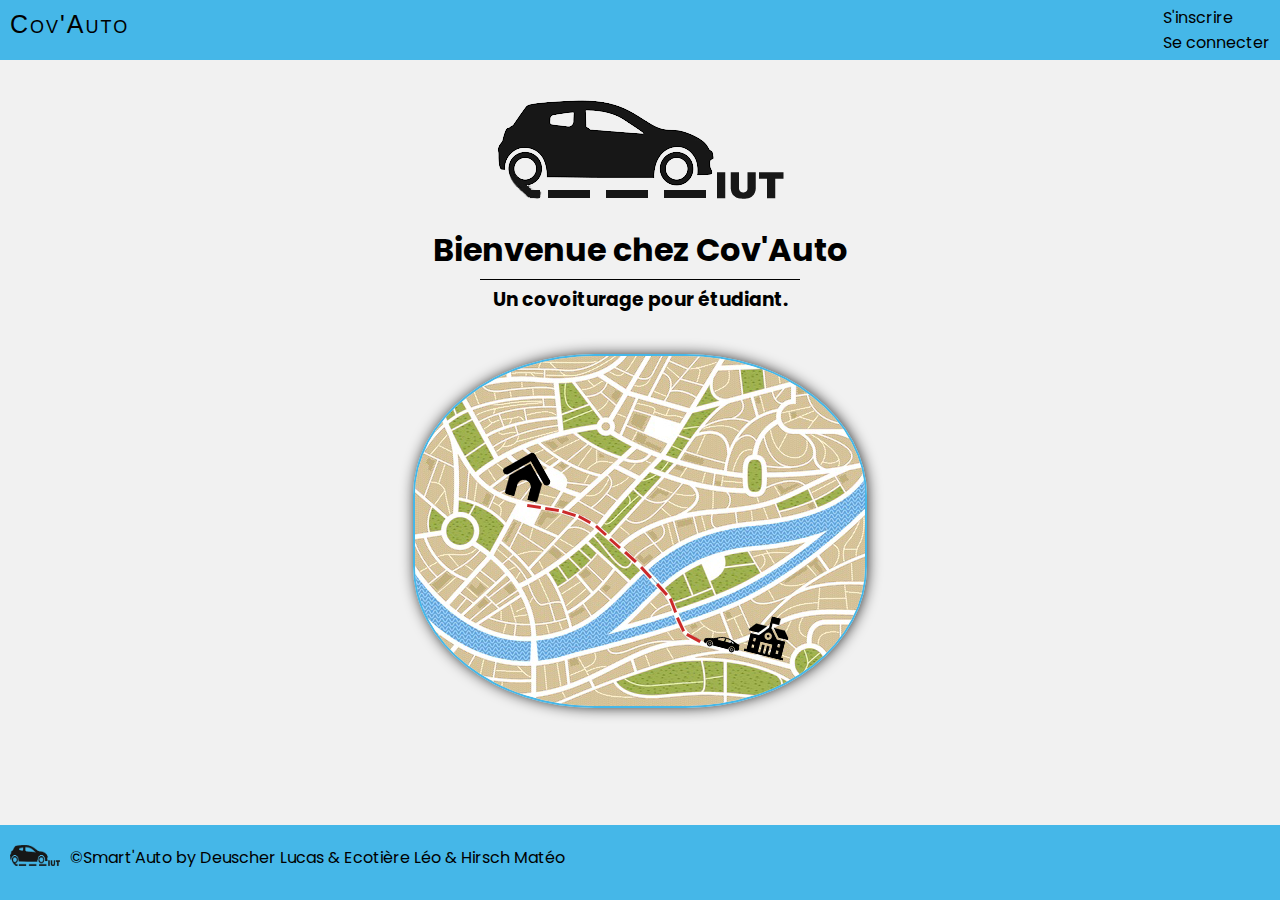
<file: index.html>
<!DOCTYPE html>
<html lang="fr">
<head>
    <meta charset="UTF-8">
    <meta http-equiv="X-UA-Compatible" content="IE=edge">
    <meta name="viewport" content="width=device-width, initial-scale=1.0">
    <link rel="stylesheet" href="style.css">
    <link rel="stylesheet" href="https://fonts.googleapis.com/css2?family=Poppins&display=swap">
    <title>Cov'Auto</title>
</head>
<body>
    <nav id="nav">
        <div id="nom">Cov'Auto</div>
        <ul>
            <li><a href="subscribe.html">S'inscrire</a></li>
            <li><a href="connect.html">Se connecter</a></li>
        </ul>
    </nav>
    <div id="logo">
        <img src="logo_Cov_Auto.png" alt="Logo de l'application">
    </div>
    <h1>Bienvenue chez Cov'Auto</h1>
    <div id="premierTrait"></div>
    <h3>Un covoiturage pour étudiant.</h3>

    <div id="map">
        <img src="carte.png" alt="Image d'une carte">
    </div>

    <footer>
        <div id="copyrightEtIcons">
            <div id="logo_fin">
                <img src="logo_Cov_Auto.png" alt="Logo de l'application">
            </div>
            <div id="copyright">
                <span>©Smart'Auto by Deuscher Lucas & Ecotière Léo & Hirsch Matéo</span>
            </div>
        </div>
    </footer>
</body>
</html>
</file>
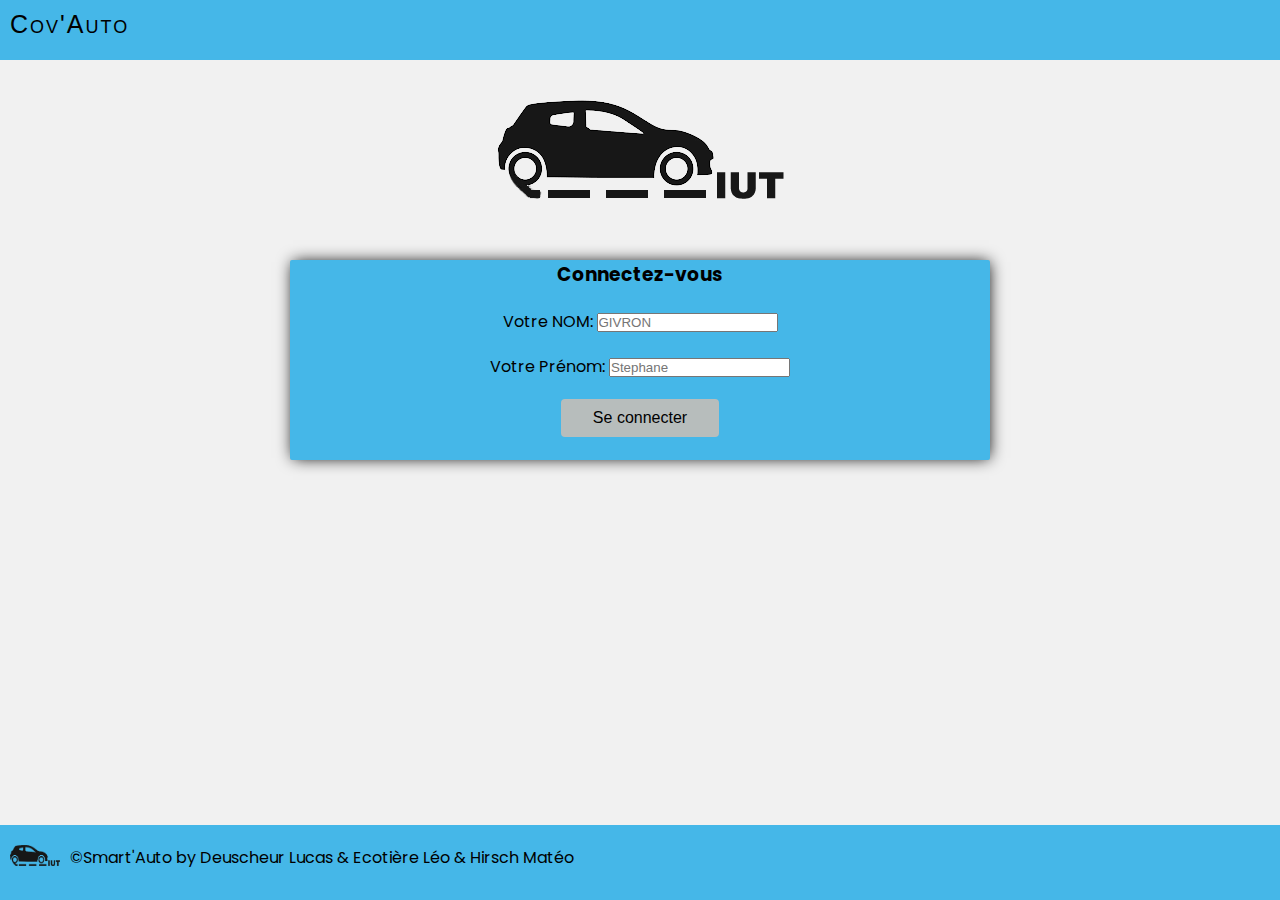
<file: connect.html>
<!DOCTYPE html>
<html lang="fr">
<head>
    <meta charset="UTF-8">
    <meta http-equiv="X-UA-Compatible" content="IE=edge">
    <meta name="viewport" content="width=device-width, initial-scale=1.0">
    <link rel="stylesheet" href="style.css">
    <link rel="stylesheet" href="https://fonts.googleapis.com/css2?family=Poppins&display=swap">
    <title>Cov'Auto</title>
</head>
    <body>
        <nav id="nav_log">
            <div id="nom_accueil">
                <a href="index.html">Cov'Auto</a>
            </div>
        </nav>
        <div id="logo">
            <img src="logo_Cov_Auto.png" alt="Logo de l'application">
        </div>
        <div class="container_connect">
            <h3>Connectez-vous</h3>
            <div id="form">
                <form action="connect.php" method="get">
                    <div id="nom_user">
                        <label for="nom">Votre NOM:</label>
                        <input type="text" name="nom" placeholder="GIVRON"/>
                    </div>
                    <div id="prenom_user">
                        <label for="prenom">Votre Prénom:</label>
                        <input type="text" name="prenom" placeholder="Stephane"/>
                    </div>
                    <div id="connection">
                        <input type="submit" value="Se connecter" id="button_connect"/>
                    </div>
                </form>
            </div>
        </div>
        <footer>
            <div id="copyrightEtIcons">
                <div id="logo_fin">
                    <img src="logo_Cov_Auto.png" alt="Logo de l'application">
                </div>
                <div id="copyright">
                    <span>©Smart'Auto by Deuscheur Lucas & Ecotière Léo & Hirsch Matéo</span>
                </div>
            </div>
        </footer>
    </body>
</html>
</file>
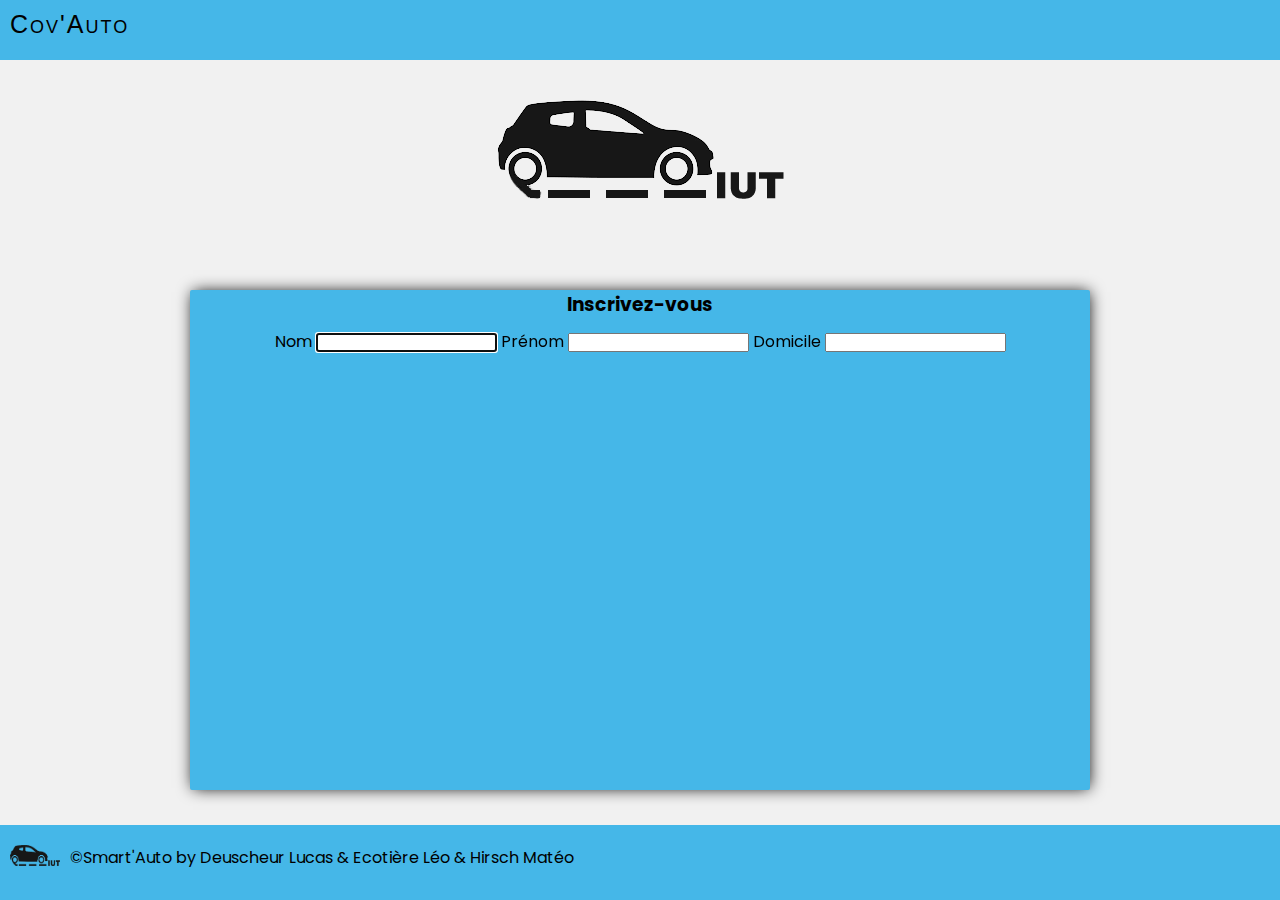
<file: subscribe.html>
<!DOCTYPE html>
<html lang="en">
<head>
    <meta charset="UTF-8">
    <meta http-equiv="X-UA-Compatible" content="IE=edge">
    <meta name="viewport" content="width=device-width, initial-scale=1.0">
    <link rel="stylesheet" href="style.css">
    <link rel="stylesheet" href="https://fonts.googleapis.com/css2?family=Poppins&display=swap">
    <title>SAE23</title>
</head>
<body>
    <nav id="nav_sub">
        <div id="nom_accueil">
            <a href="index.html">Cov'Auto</a>
        </div>
    </nav>

    <div id="logo">
        <img src="logo_Cov_Auto.png" alt="Logo de l'application">
    </div>
    <div class="container">
            <h3>Inscrivez-vous</h3>
            <form action="addAll.php" method="post">
                <div id="student" class="input affiche">
                    <label for="name">Nom</label>
                    <input type="text" name="name" id="name" autofocus>
                    <label for="firstname">Prénom</label>
                    <input type="text" name="firstname" id="fistname">
                    <label for="domicile">Domicile</label>
                    <input type="text" name="domicile" id="domicile">
                </div>
                <div id="vehicule" class="input">
                    <label for="vehicule">Avez-vous une voiture ?</label>
                    <label for="vehicule">Oui</label>
                    <input type="radio" name="vehicule" id="vehicule_oui" value="1">
                    <label for="vehicule">Non</label>
                    <input type="radio" name="vehicule" id="vehicule_non" value="0">
                </div>
                <div id="vehicule_ok" class="input">
                    <label for="place">Si oui, combien de places ?</label>
                    <input type="text" name="place" id="place" value="0">
                    <label for="type">Quel est le type du véhicule ?</label>
                    <input type="text" name="type" id="type" value="0">
                    <label for="marque">De quelle marque ?</label>
                    <input type="text" name="marque" id="marque" value="0">
                    <label for="modele">Quel est le modèle ?</label>
                    <input type="text" name="modele" id="modele" value="0">
                    <label for="immatriculation">Quelle est votre immatriculation ?</label>
                    <input type="text" name="immatriculation" id="immatriculation" value="0">
                </div>
                <div id="papiers" class="input">  
                    <label for="permis">Avez-vous le permis ?</label>
                    <label for="permis">Oui</label>
                    <input type="radio" name="permis" id="permis_oui" value="1">
                    <label for="permis">Non</label>
                    <input type="radio" name="permis" id="permis_non" value="0">
                </div>
                <div id="permis_ok" class="input">
                    <label for="point_permis">Si oui, combien de point ?</label>
                    <input type="text" name="point_permis" id="point_permis" value="0">
                    <label for="cg">La carte grise est à jour ?</label>
                    <label for="cg">Oui</label>
                    <input type="radio" name="cg" id="cg_oui" value="1">
                    <label for="cg">Non</label>
                    <input type="radio" name="cg" id="cg_non" value="0">
                    <label for="ct">Le contrôle technique est à jour ?</label>
                    <label for="ct">Oui</label>
                    <input type="radio" name="ct" id="ct_oui" value="1">
                    <label for="ct">Non</label>
                    <input type="radio" name="ct" id="ct_non" value="0">
                    <label for="assurance">L'assurance est à jour ?</label>
                    <label for="assurance_oui">Oui</label>
                    <input type="radio" name="assurance" id="assurance_oui" value="1">
                    <label for="assurance_non">Non</label>
                    <input type="radio" name="assurance" id="assurance_non" value="0">
                </div>
                <div id="etablissement" class="input">
                    <label for="nom_etablissement">Quel est le nom de l'établissement ?</label>
                    <input type="text" name="nom_etablissement" id="nom_etablissement">
                    <label for="formation">Quelle est votre formation ?</label>
                    <input type="text" name="formation" id="formation">
                    <label for="groupe">Quel est votre groupe ?</label>
                    <input type="text" name="groupe" id="groupe">
                    <label for="sous_groupe">Quel est votre sous-groupe ?</label>
                    <input type="text" name="sous_groupe" id="sous_groupe">
                </div>
                <div id="submit" class="input">
                    <input id="button" type="submit" value="Envoyer">
                </div>
            </form>
    </div>
    <footer>
        <div id="copyrightEtIcons">
            <div id="logo_fin">
                <img src="logo_Cov_Auto.png" alt="Logo de l'application">
            </div>
            <div id="copyright">
                <span>©Smart'Auto by Deuscheur Lucas & Ecotière Léo & Hirsch Matéo</span>
            </div>
        </div>
    </footer>
    <script src="app.js"></script>
</body>
</html>
</file>
<file: style.css>
body{
    background: #F1F1F1;
}

html{
    font-family: 'Poppins', sans-serif;
}

/* ##### Page d'accueil ##### */

nav{
    display: flex;
    background-color: #45b7e8;
}

#nom {
    font-family: Impact, Charcoal, sans-serif;
    font-size: 25px;
    letter-spacing: 2px;
    word-spacing: 2px;
    color: #000000;
    font-weight: normal;
    text-decoration: none;
    font-style: normal;
    font-variant: small-caps;
    text-transform: none;
    margin-top: 10px;
    padding-left: 10px;
    }

nav ul{
    margin-left: auto;
    list-style: none;
    margin-right: 10px;
    margin-top: 5px;
    margin-bottom: 5px;
}

nav ul li a{
    text-decoration: none;
    color: black;
    cursor: pointer;
}

#logo{
    width: 100%;
    text-align: center;
    padding-top:40px ;
}

h1{
    text-align: center;
    padding-top: 20px;
}

#premierTrait{
    height: 1px;
    width: 25%;
    margin: -3px auto;
    background-color: black;
    margin-top: 5px;
    margin-bottom: 5px;
}

h3{
    text-align: center;
}

#map{
    text-align: center;
    padding-top: 40px;
}

#map img{
    border-radius: 40%;
    border: 2px solid #45b7e8;
    box-shadow: 1px 0px 15px -2px #000000;
}

footer{
    position: fixed; 
    padding: 0px 10px 10px 10px; 
    bottom: 0;
    left: 0;
    width: 100%; 
    height: auto; 
    background: #45b7e8;
}

#logo_fin{
    width: 50px;
    float: left;
    margin-right: 10px;
}

#logo_fin img{
    width: 100%;
    height: 85%;
}

#copyrightEtIcons{
	display: flex;
	margin-bottom: 20px;
	padding-top: 20px;
}

#copyright{
	width: 50%;
	text-align: left;
	color: black;
}

/* ##### Formulaire d'inscription #####*/

#nav_sub{
    display: flex;
    background-color: #45b7e8;
    height: 60px;
}


#nom_accueil{
    font-family: Impact, Charcoal, sans-serif;
    font-size: 25px;
    letter-spacing: 2px;
    word-spacing: 2px;
    color: #000000;
    font-weight: normal;
    text-decoration: none;
    font-style: normal;
    font-variant: small-caps;
    text-transform: none;
    margin-top: 10px;
    padding-left: 10px;
}

#nom_accueil a{
    text-decoration: none;
    color: black;
    cursor: pointer;
}

*, ::before, ::after{
    box-sizing: border-box;
    margin: 0;
    padding: 0;
}

.container{
    position: absolute;
    top: 60%;
    left: 50%;
    transform: translate(-50%,-50%);
    width: 900px;
    height: 500px;
    background: #45b7e8;
    border-radius: 2px;
    box-shadow: 1px 0px 15px -2px #000000;
}

.input{
    height: 70%;
    width: 100%;
    position: relative;
    visibility: hidden;
    padding: 10px 0px;
    text-align: center;
}

.affiche{
    animation: fade 0.5s forwards;
    visibility: visible;
}

#button{
    background-color: #b7bdbc;
    border: none;
    border-radius: 4px;
    color: black;
    padding: 15px 32px;
    text-align: center;
    text-decoration: none;
    display: inline-block;
    font-size: 16px;
    margin: 4px 2px;
    cursor: pointer;
}

#button :hover{
    cursor: pointer;
}

@keyframes fade{
    from{
        opacity: 0;
    }to{
        opacity: 1;
    }
}

/* ##### Formulaire de connexion ##### */

#nav_log{
    display: flex;
    background-color: #45b7e8;
    height: 60px;
}

.container_connect{
    position: absolute;
    top: 40%;
    left: 50%;
    transform: translate(-50%,-50%);
    width: 700px;
    height: 200px;
    background: #45b7e8;
    border-radius: 2px;
    box-shadow: 1px 0px 15px -2px #000000;
}

#form{
    text-align: center;
}

#nom_user{
    margin-top: 20px;
}

#prenom_user{
    margin-top: 20px;
}

#button_connect{
    background-color: #b7bdbc;
    border: none;
    border-radius: 4px;
    color: black;
    padding: 10px 32px;
    text-align: center;
    text-decoration: none;
    display: inline-block;
    font-size: 16px;
    margin: 20px 2px;
    cursor: pointer;
}

#button_connect :hover{
    cursor: pointer;
}
</file>
